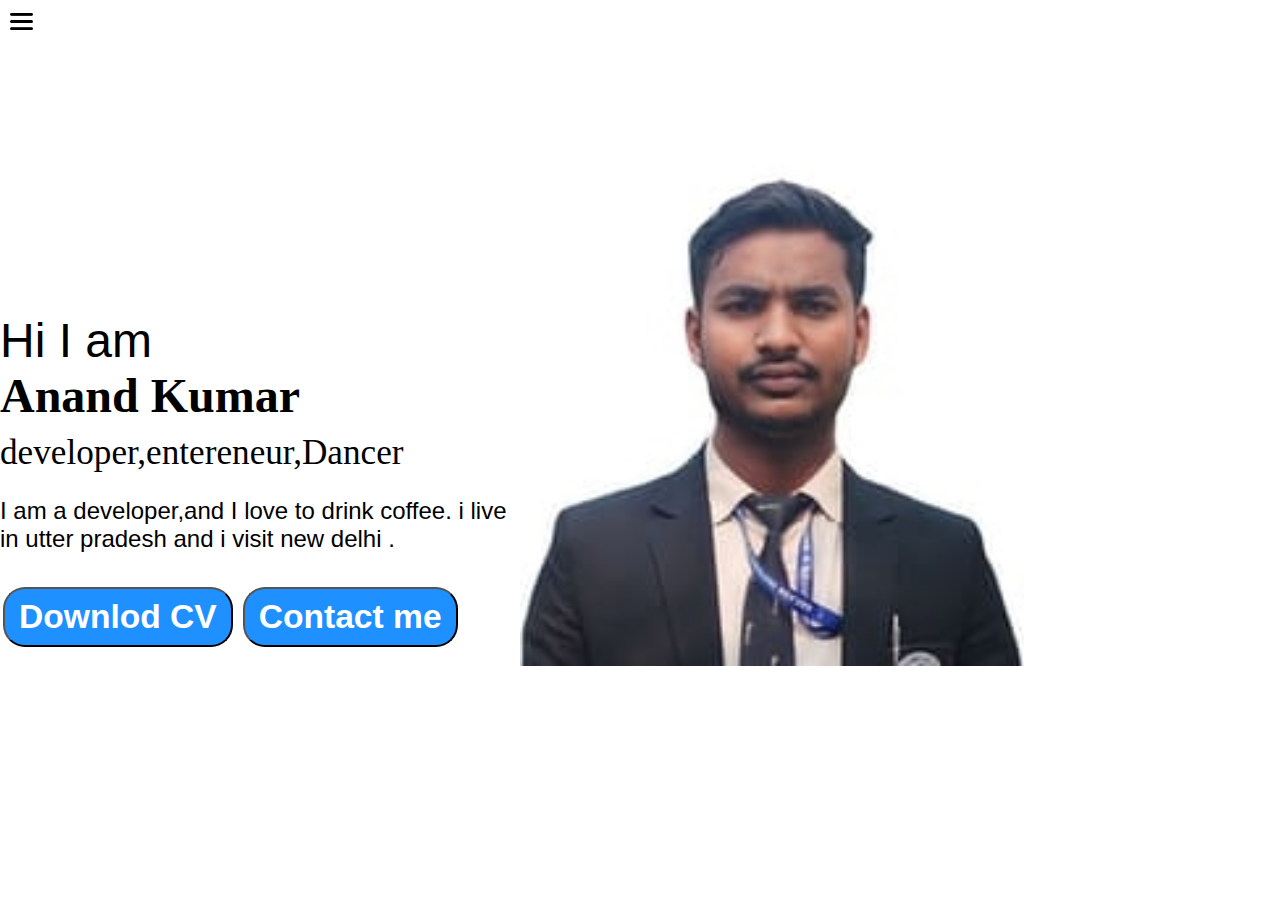
<file: index.html>
<!DOCTYPE html>
<html lang="en">

<head>
    <meta charset="UTF-8">
    <meta name="viewport" content="width=device-width, initial-scale=1.0">

    <title>Personal Protfolio </title>
    <link rel="stylesheet" href="style.css">
</head>

<body>
    <div class="container">
        <div class="sidebar sidebarGo">

            <nav>
                <ul>
                    <li><a href="/">Home</a></li>
                    <li><a href="/intro.html">My Intro</a></li>
                    <li><a href="/services.html">Services</a></li>
                    <li><a href="/blog.html">Blog</a></li>
                    <li><a href="/contact.html">Contact</a></li>
                </ul>
            </nav>
        </div>
        <div class="main">
            <div class="humburger">
                <img class="ham" src="hum.png" alt="" width="23px">
                <img class="cross" src="cross.png" alt="" width="23px">
            </div>
            <div class="info-container">
                <div class="devinfo">
                    <div class="hello">Hi I am</div>
                    <div class="name">Anand Kumar</div>
                    <div class="about">developer,entereneur,Dancer</div>
                    <div class="aboutmore">I am a developer,and I love to drink coffee. i live in utter pradesh and i
                        visit new delhi .</div>
                    <div class="buttons">
                        <a href="cv.txt"><button>Downlod CV</button></a>
                        <a href="contact.html"><button>Contact me</button></a>
                    </div>
                </div>
                <div class="divpic"><img src="photo.jpg" alt="Anand Kumar"></div>
            </div>
        </div>
    </div>
    <script src="script.js"></script>
</body>

</html>
</file>
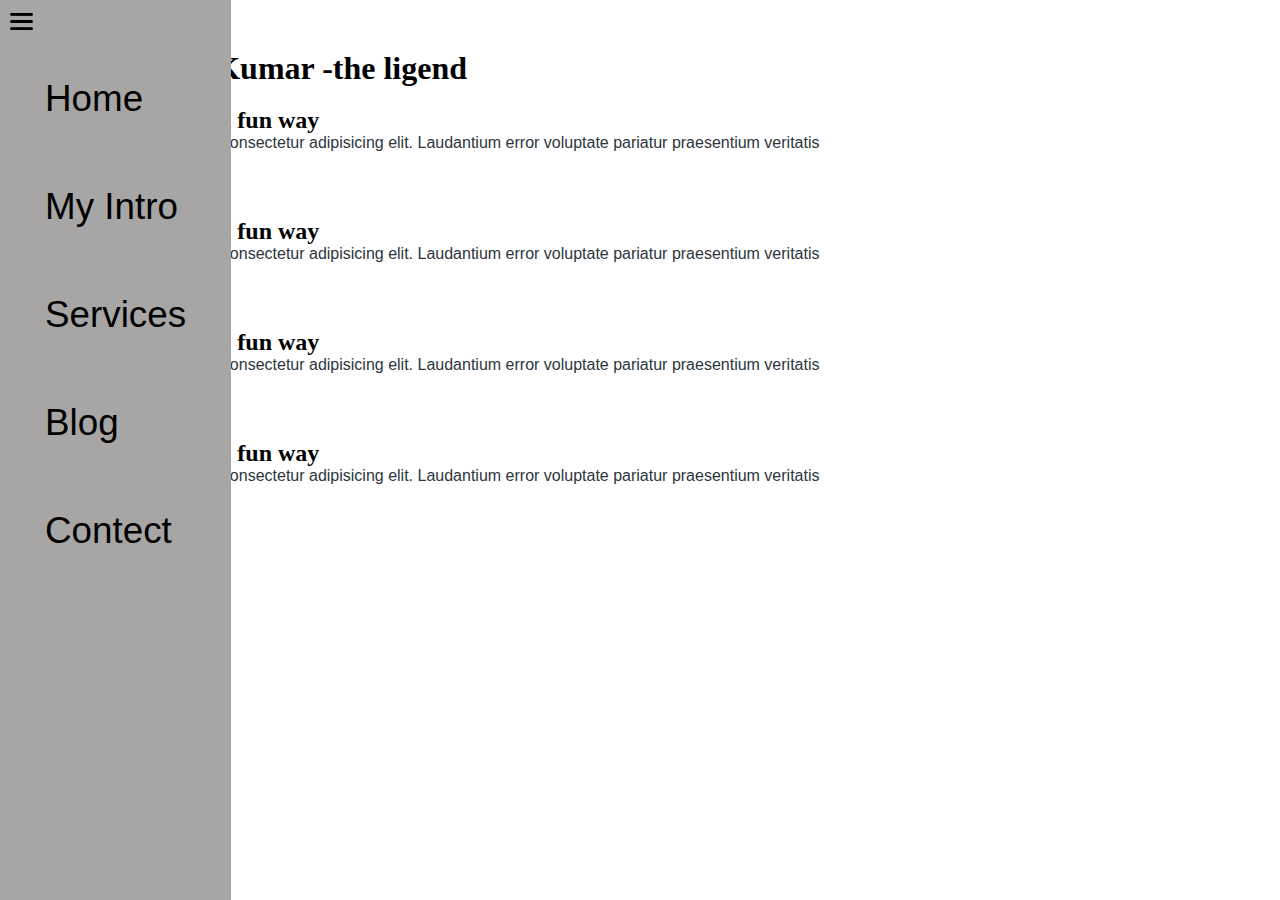
<file: blog.html>
<!DOCTYPE html>
<html lang="en">

<head>
    <meta charset="UTF-8">
    <meta name="viewport" content="width=device-width, initial-scale=1.0">

    <title>Personal Protfolio </title>
    <link rel="stylesheet" href="style.css">
</head>

<body>
    <div class="container">
        <div class="sidebar">

            <nav>
                <ul>
                    <li><a href="/">Home</a></li>
                    <li><a href="/intro.html">My Intro</a></li>
                    <li><a href="/services.html">Services</a></li>
                    <li><a href="/blog.html">Blog</a></li>
                    <li><a href="/contact.html">Contect</a></li>
                </ul>
            </nav>
        </div>
        <div class="main">
            <div class="humburger">
                <img class="ham" src="hum.png" alt="" width="23px">
                <img class="cross" src="cross.png" alt="" width="23px">
            </div>
            <div class="blogcontainer">
                <h1>Blog by-Anand Kumar -the ligend </h1>
                <div class="blogitem">
                    <h2>Learn javascript - in fun way</h2>
                    <p>Lorem, ipsum dolor sit amet consectetur adipisicing elit. Laudantium error voluptate pariatur praesentium veritatis </p>
                    <button type="submit" class="btn btn-primary">Submit</button>
                </div>
                <div class="blogitem">
                    <h2>Learn javascript - in fun way</h2>
                    <p>Lorem, ipsum dolor sit amet consectetur adipisicing elit. Laudantium error voluptate pariatur praesentium veritatis </p>
                    <button type="submit" class="btn btn-primary">Submit</button>
                </div>
                <div class="blogitem">
                    <h2>Learn javascript - in fun way</h2>
                    <p>Lorem, ipsum dolor sit amet consectetur adipisicing elit. Laudantium error voluptate pariatur praesentium veritatis </p>
                    <button type="submit" class="btn btn-primary">Submit</button>
                </div>
                <div class="blogitem">
                    <h2>Learn javascript - in fun way</h2>
                    <p>Lorem, ipsum dolor sit amet consectetur adipisicing elit. Laudantium error voluptate pariatur praesentium veritatis </p>
                    <button type="submit" class="btn btn-primary">Submit</button>
                </div>
                <script src="script.js"></script>
        </div>
    </div>
</body>

</html>
</file>
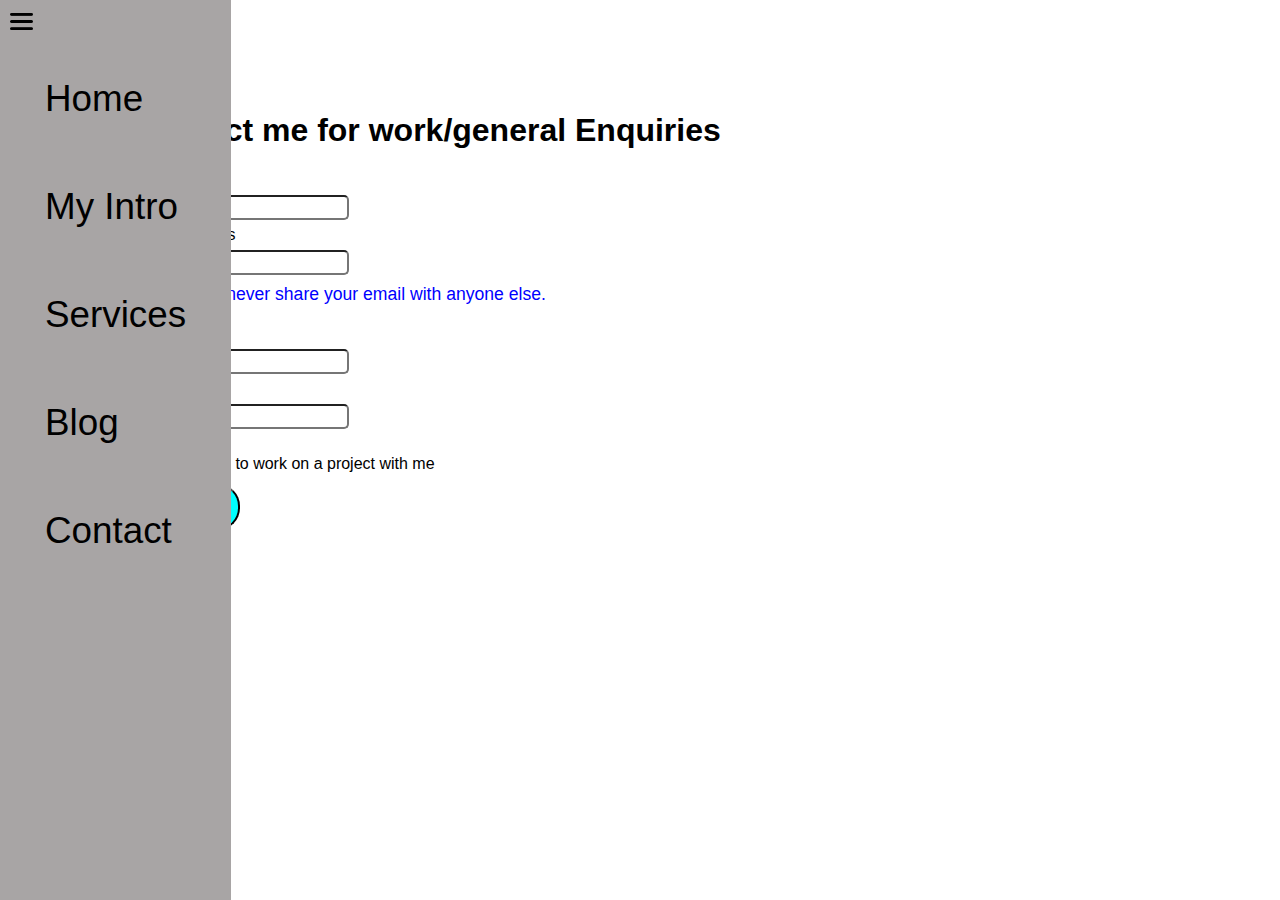
<file: contact.html>
<!DOCTYPE html>
<html lang="en">

<head>
  <meta charset="UTF-8">
  <meta name="viewport" content="width=device-width, initial-scale=1.0">

  <title>Personal Protfolio </title>
  <link rel="stylesheet" href="style.css">
</head>

<body>
  <div class="container">
    <div class="sidebar">

      <nav>
        <ul>
          <li><a href="/">Home</a></li>
          <li><a href="/intro.html">My Intro</a></li>
          <li><a href="/services.html">Services</a></li>
          <li><a href="/blog.html">Blog</a></li>
          <li><a href="/contact.HTML">Contact</a></li>
        </ul>
      </nav>
    </div>
    <div class="main">
      <div class="humburger">
        <img class="ham" src="hum.png" alt="" width="23px">
        <img class="cross" src="cross.png" alt="" width="23px">
    </div>
      <div class="contactform">
        <h1>Contact me for work/general Enquiries</h1>
        <form>
          <div class="mb-3">
            <label for="clientEmail" class="form-label">Name</label>
            <input type="name" class="form-control" id="clientEmail" aria-describedby="emailHelp">
            <label for="clientEmail" class="form-label">Email address</label>
            <input type="email" class="form-control" id="clientEmail" aria-describedby="emailHelp">
            <div id="emailHelp" class="form-text">We'll never share your email with anyone else.</div>
          </div>
          <div id="mb-3">
            <label for="clientphone" class="form-label">Password</label>
            <input type="password" class="form-control" id="clientphone">
            <label for="clientphone" class="form-label">Enquery</label>
            <input type="text" class="form-control" id="clientphone">
          </div>
          <div id="form-check">
            <input type="checkbox" class="form-check-input" id="isclient">
            <label class="form-check-label" for="isclient">I want you to work on a project with me </label>
          </div>
          <button type="submit" class="btn btn-primary">Submit</button>
        </form>
      </div>
    </div>
  </div>

  <script src="script.js"></script>
</body>

</html>
</file>
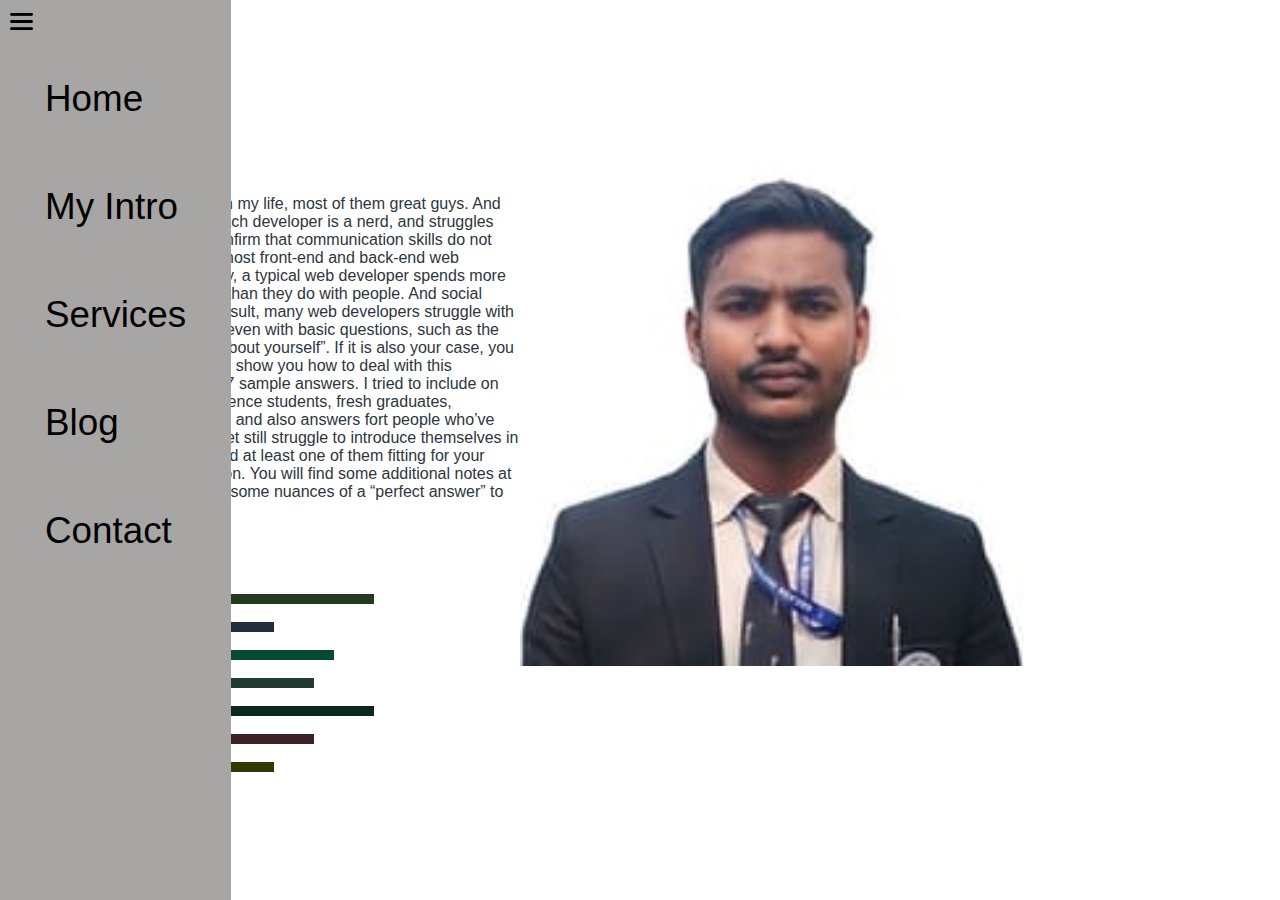
<file: intro.html>
<!DOCTYPE html>
<html lang="en">

<head>
    <meta charset="UTF-8">
    <meta name="viewport" content="width=device-width, initial-scale=1.0">

    <title>Personal Protfolio </title>
    <link rel="stylesheet" href="style.css">
</head>

<body>
    <div class="container">
        <div class="sidebar">

            <nav>
                <ul>
                    <li><a href="/">Home</a></li>
                    <li><a href="/intro.html">My Intro</a></li>
                    <li><a href="/services.html">Services</a></li>
                    <li><a href="/blog.html">Blog</a></li>
                    <li><a href="/contact.html">Contact</a></li>
                </ul>
            </nav>
        </div>
        <div class="main">
            <div class="humburger">
                <img class="ham" src="hum.png" alt="" width="23px">
                <img class="cross" src="cross.png" alt="" width="23px">
            </div>
            <div class="info-container">
                <div class="devinfo">
                    <h1>About Me</h1>
                    <p>I’ve met many web developers in my life, most of them great guys. And while it certainly isn’t
                        true that each developer is a nerd, and struggles with social interactions, I can confirm that
                        communication skills do not belong to greatest strengths of most front-end and back-end web
                        developers. At the end of the day, a typical web developer spends more time with their computer
                        screen than they do with people. And social skills come with practice. As a result, many web
                        developers struggle with job applications and interviews, even with basic questions, such as the
                        (in)famous icebreaker “Tell me about yourself”. If it is also your case, you landed on the right
                        website. I will show you how to deal with this question.

                        Let’s move straight to 7 sample answers. I tried to include on my list answers for computer
                        science students, fresh graduates, developers with little experience, and also answers fort
                        people who’ve spent years building websites, yet still struggle to introduce themselves in the
                        interviews. I hope you will find at least one of them fitting for your interview and present
                        life situation. You will find some additional notes at the end of the article, explaining some
                        nuances of a “perfect answer” to this interview question. </p>
                    <h2>My skills</h2>
                    <div class="skillcontainer">
                        <h3>Language</h3>
                        <div class="list">
                            <li>C</li><div id="skill1"></div>
                            <li>C++</li><div id="skill2"></div>
                            <li>DSA</li><div id="skill3"></div>
                            <li>SQL</li><div id="skill4"></div>
                            <li>HTML</li><div id="skill5"></div>
                            <li>CSS</li><div id="skill6"></div>
                            <li>javascript</li><div id="skill7"></div>
                        </div>

                    </div>
                </div>
                <div class="divpic"><img src="photo.jpg" alt="Anand Kumar"></div>
            </div>
        </div>
    </div>
    <script src="script.js"></script>
</body>

</html>
</file>
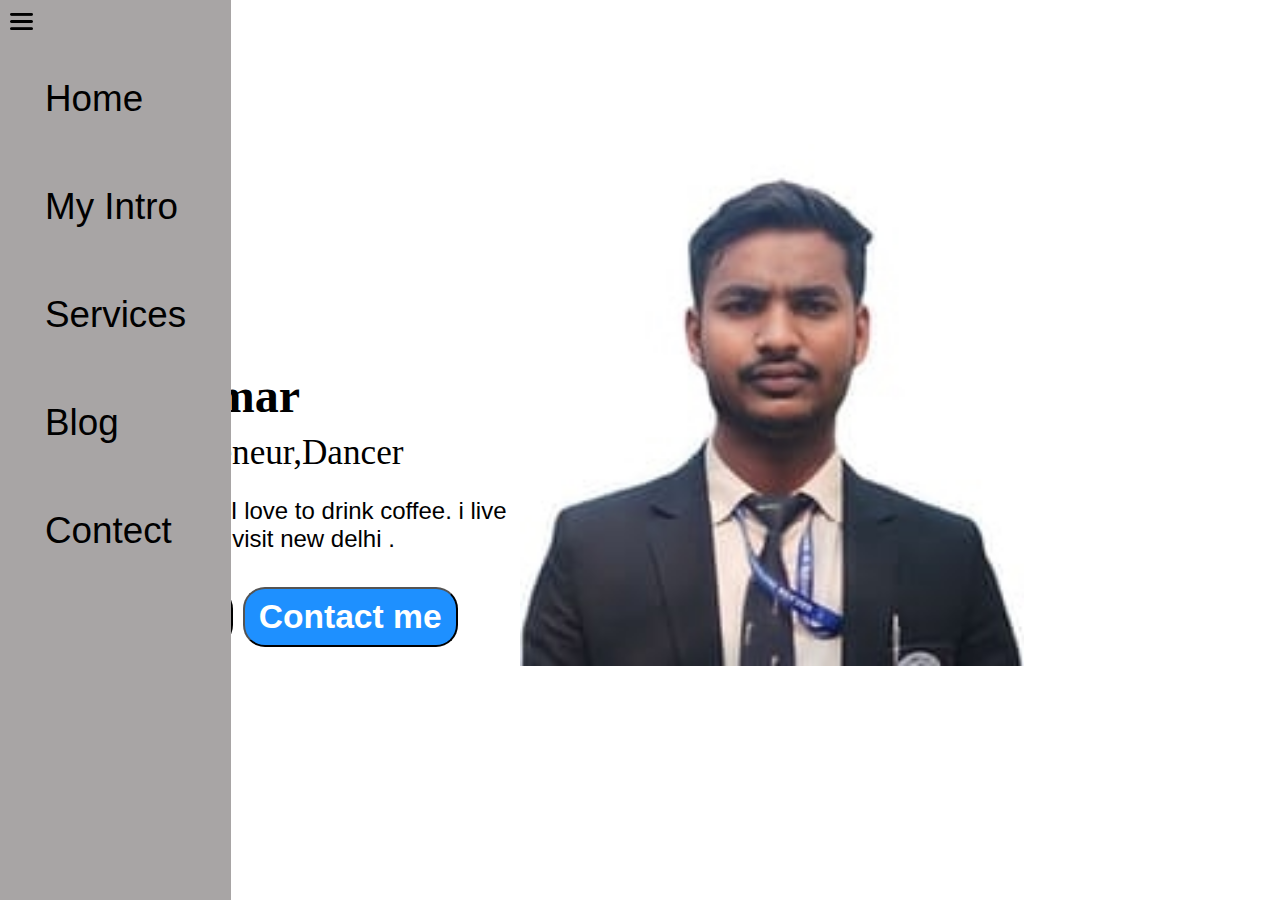
<file: services.html>
<!DOCTYPE html>
<html lang="en">

<head>
    <meta charset="UTF-8">
    <meta name="viewport" content="width=device-width, initial-scale=1.0">

    <title>Personal Protfolio </title>
    <link rel="stylesheet" href="style.css">
</head>

<body>
    <div class="container">
        <div class="sidebar">

            <nav>
                <ul>
                    <li><a href="/">Home</a></li>
                    <li><a href="/intro.html">My Intro</a></li>
                    <li><a href="/services.html">Services</a></li>
                    <li><a href="/blog.html">Blog</a></li>
                    <li><a href="/contact Me">Contect</a></li>
                </ul>
            </nav>
        </div>
        <div class="main">
            <div class="humburger">
                <img class="ham" src="hum.png" alt="" width="23px">
                <img class="cross" src="cross.png" alt="" width="23px">
            </div>
            <div class="info-container">
                <div class="devinfo">
                    <div class="hello">Hi I am</div>
                    <div class="name">Anand Kumar</div>
                    <div class="about">developer,entereneur,Dancer</div>
                    <div class="aboutmore">I am a developer,and I love to drink coffee. i live in utter pradesh and i
                        visit new delhi .</div>
                    <div class="buttons">
                        <a href="cv.txt"><button>Downlod CV</button></a>
                        <a href="contact.html"><button>Contact me</button></a>
                    </div>
                </div>
                <div class="divpic"><img src="photo.jpg" alt="Anand Kumar"></div>
            </div>
        </div>
    </div>
   <script src="script.js"></script>
</body>

</html>
</file>
<file: style.css>
*{
    margin: 0%;
    padding: 0%;
}
.sidebar{
    background-color: rgb(168, 165, 165);
    position: absolute;
    display:flex;  
    width: 10vm;
    height: 100vh;
    font-family: 'Franklin Gothic Medium', 'Arial Narrow', Arial, sans-serif;
    transition: transform 0.3s ease-in;
}
.sidebar nav li{
    list-style: none;
    font-size:2.3em ;
    padding: 33px 0;
    display: flex;
    font-family: sans-serif;
}
.sidebar nav a{
    text-decoration: none;
    color: black;
}
.sidebar nav{
    padding: 45px;

}
.main{
   // background-color: yellow;
    width: 80vw;
}
.container{
    display: flex;

}
.info-container{
   // background-color: rgb(220, 61, 186);
    height: 58vh;
    width: 80vw;
    margin: 144px auto;
    display: flex;
    justify-content:space-around;
}
.devinfo{
    display: flex;
    margin-top: 150px;
    flex-direction: column;
    justify-content: center;
}
.hello{
    font-size: 3em;
    font-family:'Gill Sans', 'Gill Sans MT', Calibri, 'Trebuchet MS', sans-serif;
}
.name{
    font-size: 3em;
    font-weight: bold;
}
.about{
    font-size: 2.2em;
    margin-top: 10px;
}
.aboutmore{
    margin-top: 24px;
    font-size: 1.5em;
    font-family: 'Gill Sans', 'Gill Sans MT', Calibri, 'Trebuchet MS', sans-serif;
}
.buttons{
    margin-top: 34px;
}
.buttons button{
    color: white;
    padding: 9px 14px;
    border-radius: 22px;
    background-color: dodgerblue;
    font-weight: bold;
    font-size: 2.1em;
    margin: 0 3px;
    cursor: pointer;
}
.buttons button:hover{
    color: dodgerblue;
    background-color: white;
}
.divpic{
    height: 58vh;
    display: flex;

}
.contactform{
    padding-top: 144px;
    font-family: 'Trebuchet MS', 'Lucida Sans Unicode', 'Lucida Grande', 'Lucida Sans', Arial, sans-serif;
    padding: 0 34px ;
    margin-top: 0 88px;
    margin-left: 100px;
}

.contactform h1{
    font-family: 'Franklin Gothic Medium', 'Arial Narrow', Arial, sans-serif;
    padding: 12px 0;
    margin-top: 100px;
}
.contactform  form div{
    padding:10px 0;
    display: flex;
    flex-direction: column;
}
.contactform  form div input{
   width: 16vw;
   border-radius: 5px;
   margin: 6px 0;
   padding: 3px;
}
#emailHelp{
    font-size: 1.1em;
    color: blue;
    margin: 0 50px;
    padding: 3px 0 0;
}
#form-check {
    flex-direction:row;
}
#form-check input{
    width: 24px;
    margin: 3px 0;
}
.buttons{
    margin-top: 34px;
}
.btn{
    padding: 9px 14px;
    border-radius: 22px;
    color: white;
    background-color: aqua;
    font-size: 21px;
    font-weight: bold;
    margin: 0 3px;
    cursor: pointer;
}
.btn:hover{
    background-color: white;
    color: aqua;
}
.blogitem{
    margin: 20px;
}
h2 h1{
    font-family: serif;
    margin: 23px;
}
p{
    font-family: sans-serif;
    color: rgb(45, 54, 62);
}
.list{
    margin: 20px ;
    color:blue;
    justify-content: center;
    flex-direction: column;
}
.skillcontainer{
    margin: 10px;
    display: flex;
    align-items: center;
}
#skill1{
    width: 265px;
    height: 10px;
    background-color: rgb(36, 59, 34);
}
#skill2{
    width: 165px;
    height: 10px;
    background-color: rgb(34, 45, 59);
}
#skill3{
    width: 225px;
    height: 10px;
    background-color: rgb(4, 75, 49);
}
#skill4{
    width: 205px;
    height: 10px;
    background-color: rgb(34, 59, 50);
}
#skill5{
    width: 265px;
    height: 10px;
    background-color: rgb(12, 39, 29);
}
#skill6{
    width: 205px;
    height: 10px;
    background-color: rgb(59, 34, 39);
}
#skill7{
    width: 165px;
    height: 10px;
    background-color: rgb(46, 59, 4);
}
.humburger{
    position: absolute;
    cursor: pointer;
    top: 10px;
    left: 10px;
}
.sidebarGo{
    transform: translate(-443px, 0px);
    position: absolute;
}
.cross{
    margin-left: 165px;
}
.devpic{
    display: none;
}
.blogcontainer{
    margin-top: 50px;
   
}
</file>
